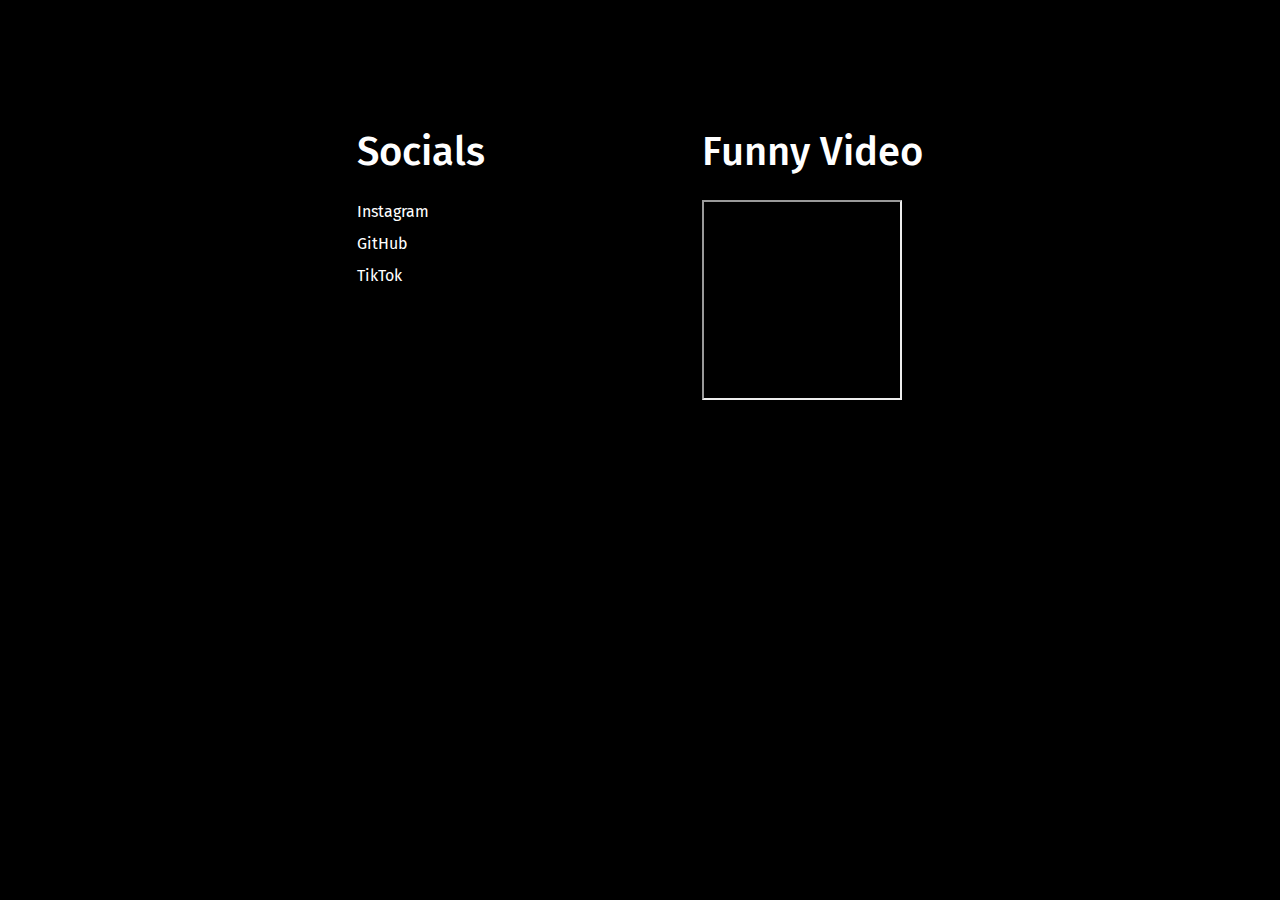
<file: index.html>
<!DOCTYPE html>
<html lang="en">
  <head>
    <!-- Required meta tags -->
    <meta charset="utf-8">
    <meta name="viewport" content="width=device-width, initial-scale=1, shrink-to-fit=no">

    <!-- Bootstrap CSS -->
    <link rel="stylesheet" href="https://cdn.jsdelivr.net/npm/bootstrap@4.3.1/dist/css/bootstrap.min.css" integrity="sha384-ggOyR0iXCbMQv3Xipma34MD+dH/1fQ784/j6cY/iJTQUOhcWr7x9JvoRxT2MZw1T" crossorigin="anonymous">
		<!-- fonts -->
		<link rel="preconnect" href="https://fonts.googleapis.com">
    <link rel="preconnect" href="https://fonts.gstatic.com" crossorigin>
    <link href="https://fonts.googleapis.com/css2?family=Fira+Sans:wght@300&display=swap" rel="stylesheet">
    
    <link rel = "stylesheet" type="text/css" href = "style.css">
    <title>Omar's Stuff</title>
  </head>
  <body>
    <div id = "my-stuff">
      <div class = "sections">
        <h1 class = "titles">Socials</h1>
        <div class = "links">
          <a href="https://www.instagram.com/omarl_114/" target = "_blank">Instagram</a>
          <a href="https://github.com/OmarL07734" target = "_blank">GitHub</a>
          <a href="tiktok.html">TikTok</a>
        </div>
      </div>
      <div class = "sections">
        <h1 class = "titles">Funny Video</h1>
        <div class = "links">
          <iframe src="https://youtube.com/embed/0hX2uwwgobY?feature=share" rameborder="0" height="200" width="200"></iframe>
        </div>
      </div>
      <div id = "bubble-wrapper"></div>
    </div>
    <script src="index.js"></script>
  </body>
</html>
</file>
<file: style.css>
@keyframes wave {
  from, to{
    transform: translate(-50%, 0%);
  }
  50%{
    transform: translate(-50%, -20%);
  }
}


#bubble-wrapper{
  height: 100%;
  width: 100%;

  position: fixed;
  bottom: 0px;

  overflow: hidden;
  pointer-events: none;
}

.bubble{
  height: max(300px, 30vw);
  width: max(300px, 30vw);

  background-color: red;
  border-radius: 100%;

  position: absolute;
  left: 50%;
  top: 100%;

  animation: wave 2s ease-in-out infinite;
}

body{
  background-color: black;
  color: white;
  font-family: 'Fira Sans', sans-serif;
}

#my-stuff{
  display: flex;
  justify-content: space-around;
  padding: 8rem 16rem;
  gap: 1rem;
}

.sections{
  display: flex;
  flex-direction: column;
  gap: 1rem;
}

.links{
  display: flex;
  flex-direction: column;
  gap: 0.5rem;
}

.links > a{
  color: white;
  text-decoration: none;
}
</file>
